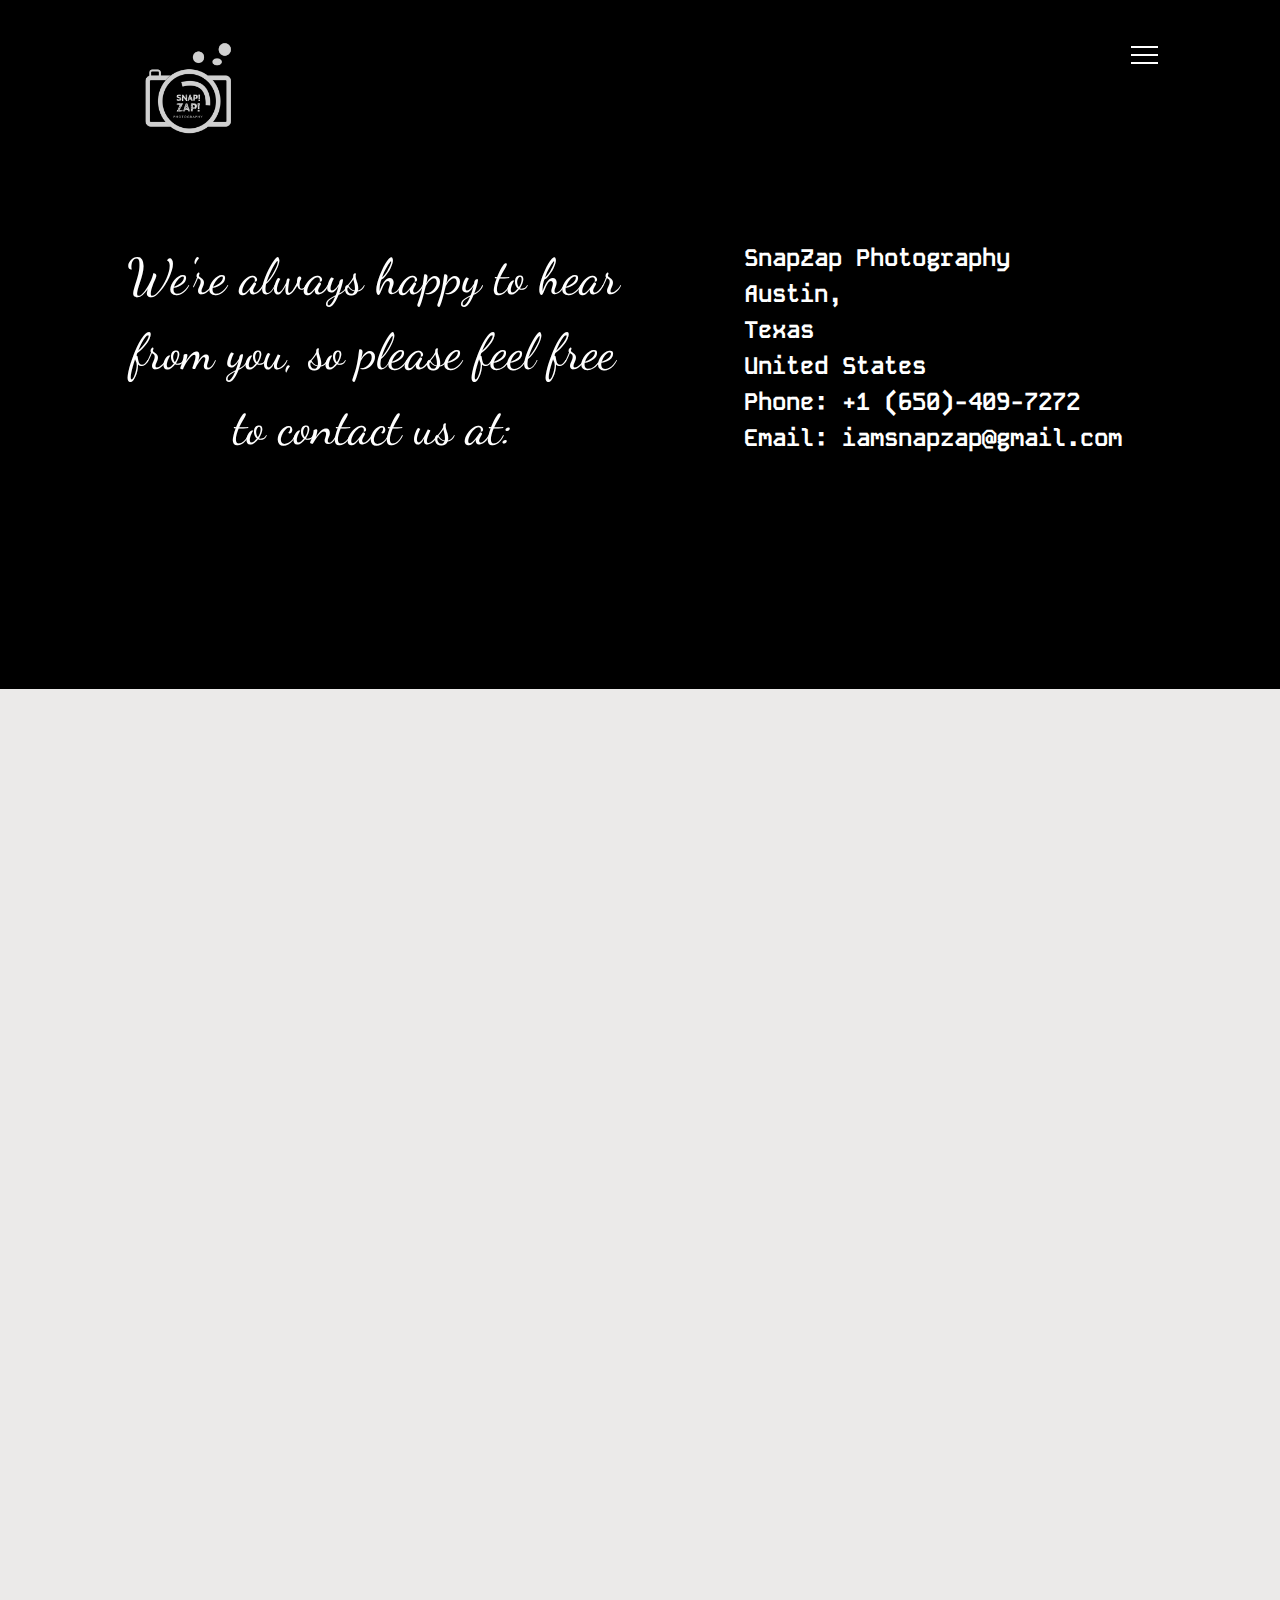
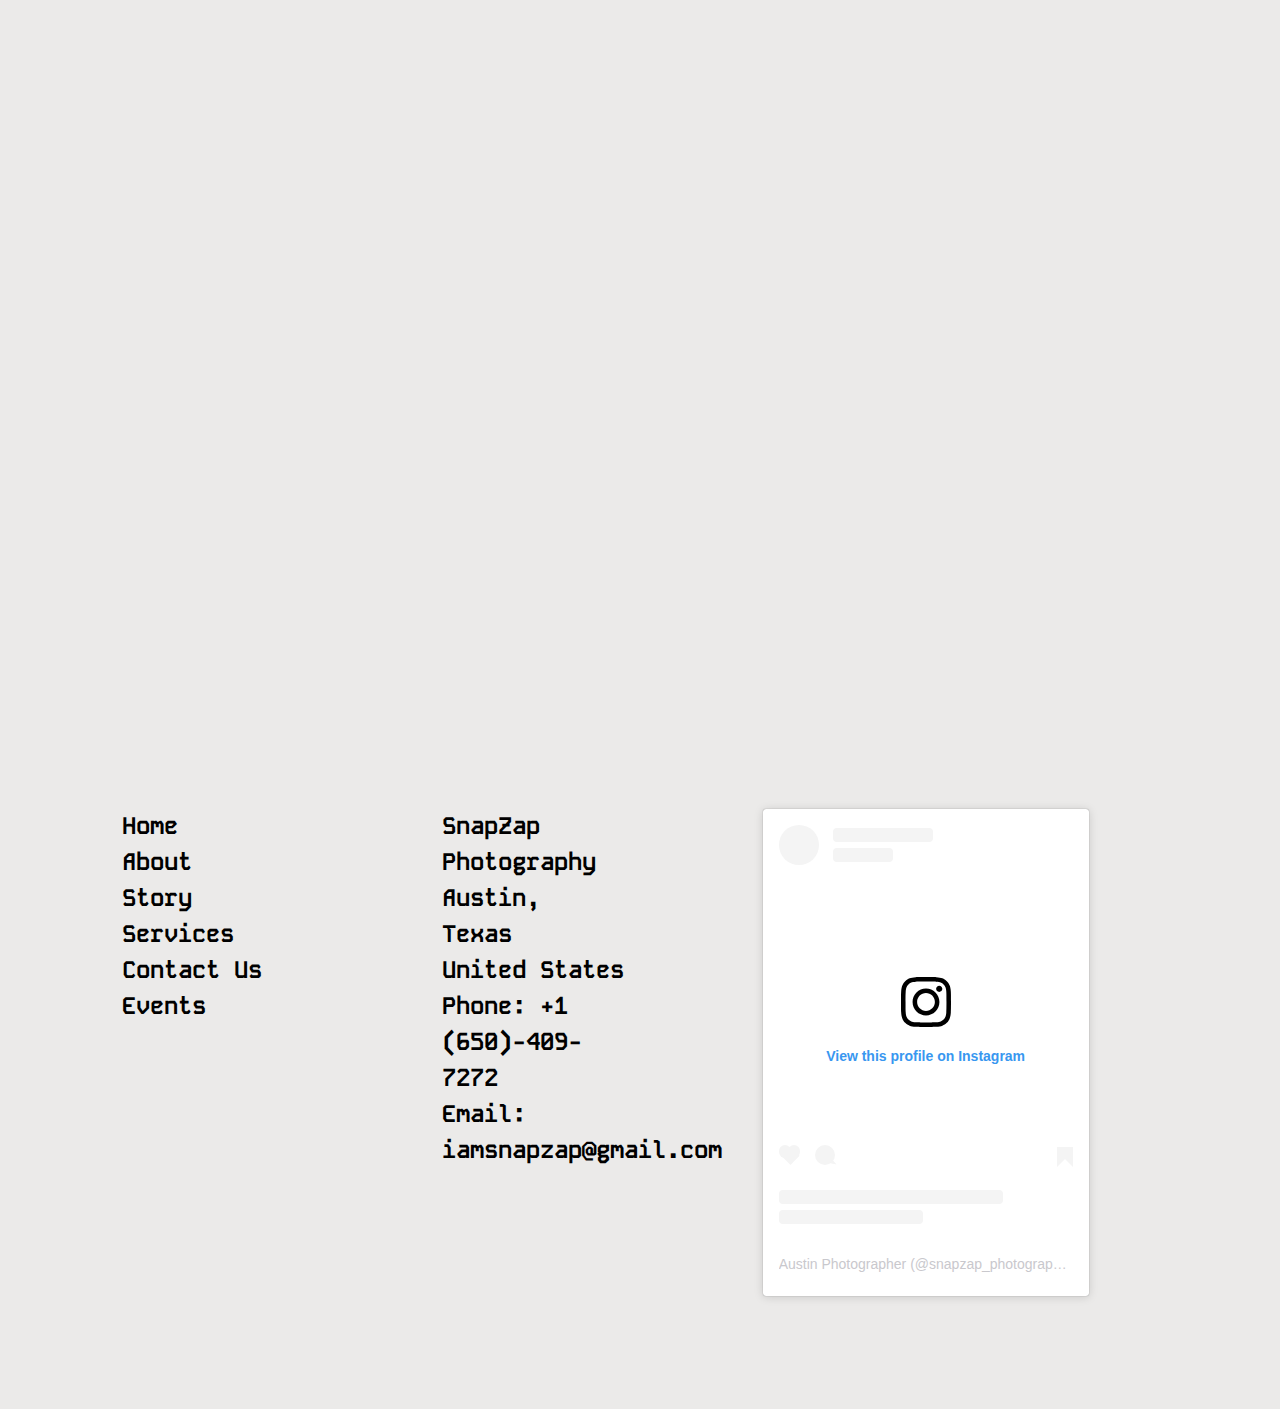
<file: contacts.html>
<!DOCTYPE html>
<html lang="en" class="no-js">
   <head>
      <!-- Meta -->
      <title>Contacts</title>
      <link rel="apple-touch-icon" sizes="180x180" href="img/apple-touch-icon.png">
      <link rel="icon" type="image/png" sizes="32x32" href="img/favicon-32x32.png">
      <link rel="icon" type="image/png" sizes="16x16" href="img/favicon-16x16.png">
      <meta charset="UTF-8">
      <meta name="description" content="IamSnapZap">
      <meta name="keywords" content="Wedding photography, videography, engagement shoots, birthday photography, graduation photography, housewarming photography, portrait photography">
      <meta name="author" content="Vamshi Thanuku">
      <meta name="viewport" content="width=device-width, initial-scale=1.0">
      <!-- Styles -->
      <link href="vendor/bootstrap/css/bootstrap.min.css" rel="stylesheet" type="text/css"/>
      <link href="vendor/animate/animate.css" rel="stylesheet" type="text/css"/>
      <link href="css/style.css" rel="stylesheet" type="text/css"/>
   </head>
   <body>
      <!-- Navbar -->
      <div class="navigation container-fluid">
         <div class="row justify-content-md-center ">
            <div class="col-md-10 col-sm-12">
               <nav class="navbar navbar-default">
                  <a class="navbar-brand" href="index.html">
                  <img src="img/logo-3.PNG" height="152" alt="Logo">
                  </a>
                  <div class="button_container" id="toggle">
                     <span class="top"></span>
                     <span class="middle"></span>
                     <span class="bottom"></span>
                  </div>
                  <div class="overlay" id="overlay">
                     <nav class="overlay-menu">
                        <ul>
                           <li> <a href="index.html">Home</a></li>
                           <li> <a href="about.html">About</a></li>
                           <li> <a href="story.html">Story</a></li>
                           <li> <a href="services.html">Services</a></li>
                           <li> <a href="contacts.html">Contact Us</a></li>
                           <li> <a href="Events.html">Events</a></li>
                        </ul>
                     </nav>
                  </div>
               </nav>
            </div>
         </div>
      </div>
      <!-- End Navbar -->
      <!-- Contact -->
      <div class="container-fluid contact">
         <div class="row">
            <div class="col-md-10 offset-md-1">
               <div class="row">
                  <div class="col-xl-6 col-md-11 col-sm-12 pb-5 cursiveParagraph" style="text-align: center; font-size: 50px;">
                     <p>We're always happy to hear from you, so please feel free to contact us at:</p>
                  </div>
                  <div class="col-xl-5 offset-xl-1 col-md-12 col-sm-12 cursiveHeading">
                     <p>
                        SnapZap Photography<br>
                        Austin,<br>
                        Texas<br>
                        United States<br>
                        Phone: +1 (650)-409-7272<br>
                        Email: iamsnapzap@gmail.com
                     </p>
                  </div>
               </div>
            </div>
         </div>
      </div>
      <!-- End Contact -->
      <!-- Contact Form -->
      <div style="text-align: center;">
         <iframe src="https://docs.google.com/forms/d/e/1FAIpQLSfJvEJJ84EomSDD5-QQFsxH88cQN45GmqQLcFA85o4xhZX2Mw/viewform?embedded=true" width="800" height="1600" frameborder="0" marginheight="0" marginwidth="0">Loading…</iframe>
      </div>
      <!-- End Contact Form -->
      <!-- Footer -->
      <div class="container-fluid footer">
         <div class="row">
            <div class="col-xl-2 col-md-8 offset-md-1 col-sm-12 cursiveHeading">
               <p>
                  <a href="index.html">Home</a><br>
                  <a href="about.html">About</a><br>
                  <a href="story.html">Story</a><br>
                  <a href="services.html">Services</a><br>
                  <a href="contacts.html">Contact Us</a><br>
                  <a href="Events.html">Events</a><br>
               </p>
            </div>
            <div class="col-xl-2 col-md-8 offset-md-1 col-sm-12 cursiveHeading">
               <p>
                  SnapZap Photography<br>
                  Austin,<br>
                  Texas<br>
                  United States<br>
                  Phone: +1 (650)-409-7272<br>
                  Email: iamsnapzap@gmail.com
               </p>
            </div>
            <div class="col-xl-2 col-md-8 offset-md-1 col-sm-12">
               <blockquote class="instagram-media" data-instgrm-permalink="https://www.instagram.com/snapzap_photography/?utm_source=ig_embed&amp;utm_campaign=loading" data-instgrm-version="14" style=" background:#FFF; border:0; border-radius:3px; box-shadow:0 0 1px 0 rgba(0,0,0,0.5),0 1px 10px 0 rgba(0,0,0,0.15); margin: 1px; max-width:540px; min-width:326px; padding:0; width:99.375%; width:-webkit-calc(100% - 2px); width:calc(100% - 2px);"><div style="padding:16px;"> <a href="https://www.instagram.com/snapzap_photography/?utm_source=ig_embed&amp;utm_campaign=loading" style=" background:#FFFFFF; line-height:0; padding:0 0; text-align:center; text-decoration:none; width:100%;" target="_blank"> <div style=" display: flex; flex-direction: row; align-items: center;"> <div style="background-color: #F4F4F4; border-radius: 50%; flex-grow: 0; height: 40px; margin-right: 14px; width: 40px;"></div> <div style="display: flex; flex-direction: column; flex-grow: 1; justify-content: center;"> <div style=" background-color: #F4F4F4; border-radius: 4px; flex-grow: 0; height: 14px; margin-bottom: 6px; width: 100px;"></div> <div style=" background-color: #F4F4F4; border-radius: 4px; flex-grow: 0; height: 14px; width: 60px;"></div></div></div><div style="padding: 19% 0;"></div> <div style="display:block; height:50px; margin:0 auto 12px; width:50px;"><svg width="50px" height="50px" viewBox="0 0 60 60" version="1.1" xmlns="https://www.w3.org/2000/svg" xmlns:xlink="https://www.w3.org/1999/xlink"><g stroke="none" stroke-width="1" fill="none" fill-rule="evenodd"><g transform="translate(-511.000000, -20.000000)" fill="#000000"><g><path d="M556.869,30.41 C554.814,30.41 553.148,32.076 553.148,34.131 C553.148,36.186 554.814,37.852 556.869,37.852 C558.924,37.852 560.59,36.186 560.59,34.131 C560.59,32.076 558.924,30.41 556.869,30.41 M541,60.657 C535.114,60.657 530.342,55.887 530.342,50 C530.342,44.114 535.114,39.342 541,39.342 C546.887,39.342 551.658,44.114 551.658,50 C551.658,55.887 546.887,60.657 541,60.657 M541,33.886 C532.1,33.886 524.886,41.1 524.886,50 C524.886,58.899 532.1,66.113 541,66.113 C549.9,66.113 557.115,58.899 557.115,50 C557.115,41.1 549.9,33.886 541,33.886 M565.378,62.101 C565.244,65.022 564.756,66.606 564.346,67.663 C563.803,69.06 563.154,70.057 562.106,71.106 C561.058,72.155 560.06,72.803 558.662,73.347 C557.607,73.757 556.021,74.244 553.102,74.378 C549.944,74.521 548.997,74.552 541,74.552 C533.003,74.552 532.056,74.521 528.898,74.378 C525.979,74.244 524.393,73.757 523.338,73.347 C521.94,72.803 520.942,72.155 519.894,71.106 C518.846,70.057 518.197,69.06 517.654,67.663 C517.244,66.606 516.755,65.022 516.623,62.101 C516.479,58.943 516.448,57.996 516.448,50 C516.448,42.003 516.479,41.056 516.623,37.899 C516.755,34.978 517.244,33.391 517.654,32.338 C518.197,30.938 518.846,29.942 519.894,28.894 C520.942,27.846 521.94,27.196 523.338,26.654 C524.393,26.244 525.979,25.756 528.898,25.623 C532.057,25.479 533.004,25.448 541,25.448 C548.997,25.448 549.943,25.479 553.102,25.623 C556.021,25.756 557.607,26.244 558.662,26.654 C560.06,27.196 561.058,27.846 562.106,28.894 C563.154,29.942 563.803,30.938 564.346,32.338 C564.756,33.391 565.244,34.978 565.378,37.899 C565.522,41.056 565.552,42.003 565.552,50 C565.552,57.996 565.522,58.943 565.378,62.101 M570.82,37.631 C570.674,34.438 570.167,32.258 569.425,30.349 C568.659,28.377 567.633,26.702 565.965,25.035 C564.297,23.368 562.623,22.342 560.652,21.575 C558.743,20.834 556.562,20.326 553.369,20.18 C550.169,20.033 549.148,20 541,20 C532.853,20 531.831,20.033 528.631,20.18 C525.438,20.326 523.257,20.834 521.349,21.575 C519.376,22.342 517.703,23.368 516.035,25.035 C514.368,26.702 513.342,28.377 512.574,30.349 C511.834,32.258 511.326,34.438 511.181,37.631 C511.035,40.831 511,41.851 511,50 C511,58.147 511.035,59.17 511.181,62.369 C511.326,65.562 511.834,67.743 512.574,69.651 C513.342,71.625 514.368,73.296 516.035,74.965 C517.703,76.634 519.376,77.658 521.349,78.425 C523.257,79.167 525.438,79.673 528.631,79.82 C531.831,79.965 532.853,80.001 541,80.001 C549.148,80.001 550.169,79.965 553.369,79.82 C556.562,79.673 558.743,79.167 560.652,78.425 C562.623,77.658 564.297,76.634 565.965,74.965 C567.633,73.296 568.659,71.625 569.425,69.651 C570.167,67.743 570.674,65.562 570.82,62.369 C570.966,59.17 571,58.147 571,50 C571,41.851 570.966,40.831 570.82,37.631"></path></g></g></g></svg></div><div style="padding-top: 8px;"> <div style=" color:#3897f0; font-family:Arial,sans-serif; font-size:14px; font-style:normal; font-weight:550; line-height:18px;">View this profile on Instagram</div></div><div style="padding: 12.5% 0;"></div> <div style="display: flex; flex-direction: row; margin-bottom: 14px; align-items: center;"><div> <div style="background-color: #F4F4F4; border-radius: 50%; height: 12.5px; width: 12.5px; transform: translateX(0px) translateY(7px);"></div> <div style="background-color: #F4F4F4; height: 12.5px; transform: rotate(-45deg) translateX(3px) translateY(1px); width: 12.5px; flex-grow: 0; margin-right: 14px; margin-left: 2px;"></div> <div style="background-color: #F4F4F4; border-radius: 50%; height: 12.5px; width: 12.5px; transform: translateX(9px) translateY(-18px);"></div></div><div style="margin-left: 8px;"> <div style=" background-color: #F4F4F4; border-radius: 50%; flex-grow: 0; height: 20px; width: 20px;"></div> <div style=" width: 0; height: 0; border-top: 2px solid transparent; border-left: 6px solid #f4f4f4; border-bottom: 2px solid transparent; transform: translateX(16px) translateY(-4px) rotate(30deg)"></div></div><div style="margin-left: auto;"> <div style=" width: 0px; border-top: 8px solid #F4F4F4; border-right: 8px solid transparent; transform: translateY(16px);"></div> <div style=" background-color: #F4F4F4; flex-grow: 0; height: 12px; width: 16px; transform: translateY(-4px);"></div> <div style=" width: 0; height: 0; border-top: 8px solid #F4F4F4; border-left: 8px solid transparent; transform: translateY(-4px) translateX(8px);"></div></div></div> <div style="display: flex; flex-direction: column; flex-grow: 1; justify-content: center; margin-bottom: 24px;"> <div style=" background-color: #F4F4F4; border-radius: 4px; flex-grow: 0; height: 14px; margin-bottom: 6px; width: 224px;"></div> <div style=" background-color: #F4F4F4; border-radius: 4px; flex-grow: 0; height: 14px; width: 144px;"></div></div></a><p style=" color:#c9c8cd; font-family:Arial,sans-serif; font-size:14px; line-height:17px; margin-bottom:0; margin-top:8px; overflow:hidden; padding:8px 0 7px; text-align:center; text-overflow:ellipsis; white-space:nowrap;"><a href="https://www.instagram.com/snapzap_photography/?utm_source=ig_embed&amp;utm_campaign=loading" style=" color:#c9c8cd; font-family:Arial,sans-serif; font-size:14px; font-style:normal; font-weight:normal; line-height:17px;" target="_blank">Austin Photographer</a> (@<a href="https://www.instagram.com/snapzap_photography/?utm_source=ig_embed&amp;utm_campaign=loading" style=" color:#c9c8cd; font-family:Arial,sans-serif; font-size:14px; font-style:normal; font-weight:normal; line-height:17px;" target="_blank">snapzap_photography</a>) • Instagram photos and videos</p></div></blockquote> <script async src="//www.instagram.com/embed.js"></script>
            </div>
         </div>
      </div>
      <!-- End Footer -->
      <!-- Javascript -->
      <script src="vendor/jquery.min.js"></script>
      <script src="vendor/bootstrap/js/bootstrap.min.js"></script>
      <script src="vendor/wow/wow.js"></script>
      <script src="js/script.js"></script>
      <script>
         new WOW().init();
      </script>
      <!-- End Javascript -->
   </body>
</html>
</file>
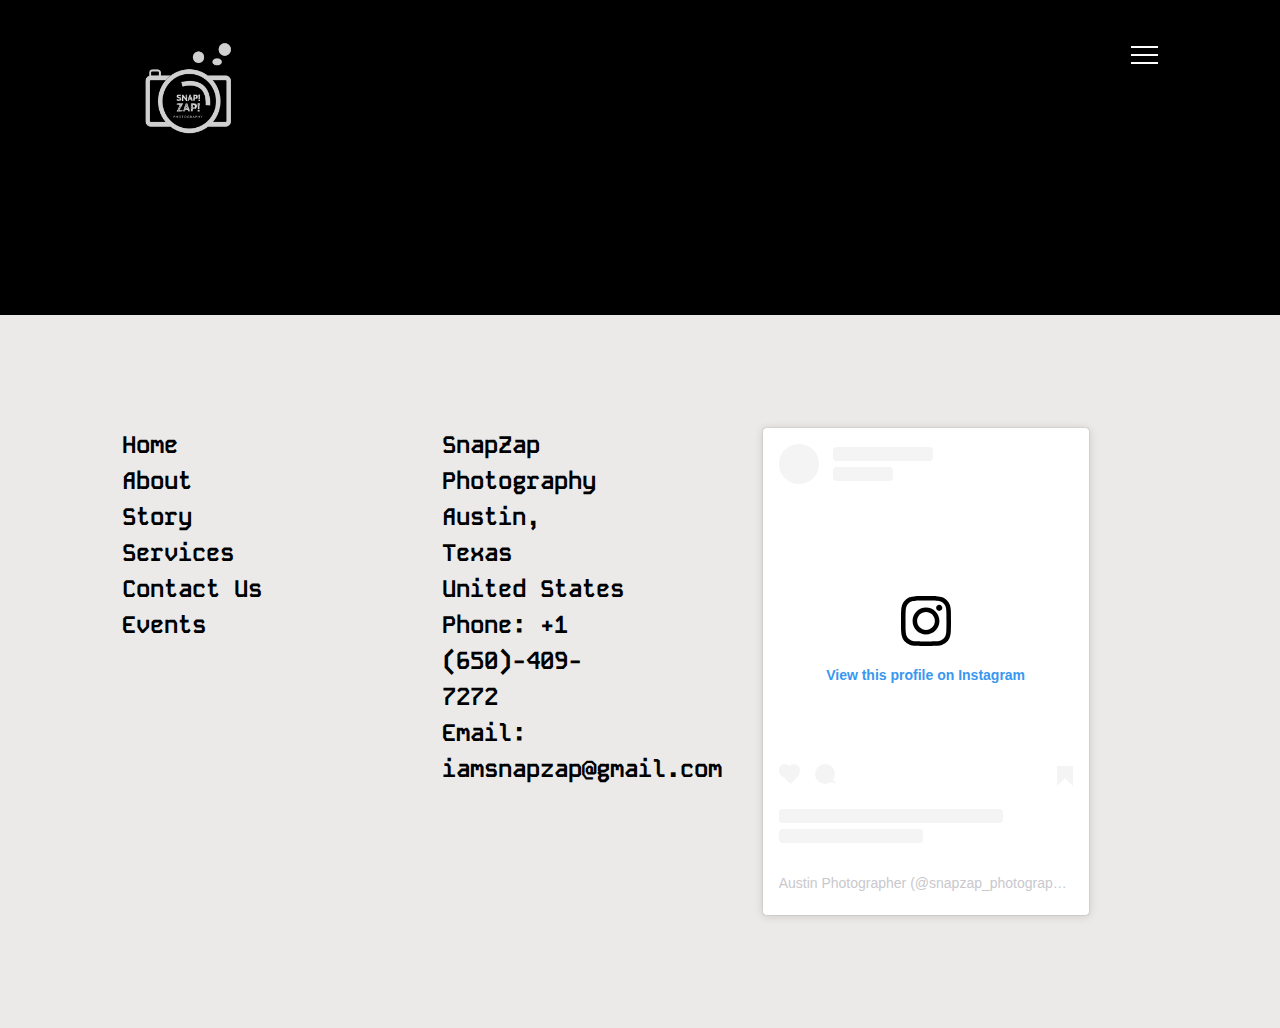
<file: Events.html>
<!DOCTYPE html>
<html lang="en" class="no-js">
   <head>
      <!-- Meta -->
      <title>Services</title>
      <link rel="apple-touch-icon" sizes="180x180" href="img/apple-touch-icon.png">
      <link rel="icon" type="image/png" sizes="32x32" href="img/favicon-32x32.png">
      <link rel="icon" type="image/png" sizes="16x16" href="img/favicon-16x16.png">
      <meta charset="UTF-8">
      <meta name="description" content="IamSnapZap">
      <meta name="keywords" content="Wedding photography, videography, engagement shoots, birthday photography, graduation photography, housewarming photography, portrait photography">
      <meta name="author" content="Vamshi Thanuku">
      <meta name="viewport" content="width=device-width, initial-scale=1.0">
      <!-- Styles -->
      <link href="vendor/bootstrap/css/bootstrap.min.css" rel="stylesheet" type="text/css"/>
      <link href="vendor/animate/animate.css" rel="stylesheet" type="text/css"/>
      <link href="css/style.css" rel="stylesheet" type="text/css"/>
   </head>
   <body>
      <!-- Navbar -->
      <div class="navigation container-fluid">
         <div class="row justify-content-md-center ">
            <div class="col-md-10 col-sm-12">
               <nav class="navbar navbar-default">
                  <a class="navbar-brand" href="index.html">
                  <img src="img/logo-3.PNG" height="152" alt="Logo">
                  </a>
                  <div class="button_container" id="toggle">
                     <span class="top"></span>
                     <span class="middle"></span>
                     <span class="bottom"></span>
                  </div>
                  <div class="overlay" id="overlay">
                     <nav class="overlay-menu">
                        <ul>
                           <li> <a href="index.html">Home</a></li>
                           <li> <a href="about.html">About</a></li>
                           <li> <a href="story.html">Story</a></li>
                           <li> <a href="services.html">Services</a></li>
                           <li> <a href="contacts.html">Contact Us</a></li>
                           <li> <a href="Events.html">Events</a></li>
                        </ul>
                     </nav>
                  </div>
               </nav>
            </div>
         </div>
      </div>
      <!-- Events -->
      <div class="container-fluid events">
         <div class="row justify-content-md-center ">
            <iframe width="560" height="315" src="https://www.youtube.com/embed/YQYP3QNFqQs?si=FYahF1XvFzuGdINE" title="YouTube video player" frameborder="0" allow="accelerometer; autoplay; clipboard-write; encrypted-media; gyroscope; picture-in-picture; web-share" allowfullscreen></iframe>
         </div>
      </div>
      <!-- End Spot -->
      <!-- Footer -->
      <div class="container-fluid footer ">
         <div class="row">
            <div class="col-xl-2 col-md-8 offset-md-1 col-sm-12 cursiveHeading">
               <p>
                  <a href="index.html">Home</a><br>
                  <a href="about.html">About</a><br>
                  <a href="story.html">Story</a><br>
                  <a href="services.html">Services</a><br>
                  <a href="contacts.html">Contact Us</a><br>
                  <a href="Events.html">Events</a><br>
               </p>
            </div>
            <div class="col-xl-2 col-md-8 offset-md-1 col-sm-12 cursiveHeading">
               <p>
                  SnapZap Photography<br>
                  Austin,<br>
                  Texas<br>
                  United States<br>
                  Phone: +1 (650)-409-7272<br>
                  Email: iamsnapzap@gmail.com
               </p>
            </div>
            <div class="col-xl-2 col-md-8 offset-md-1 col-sm-12">
               <blockquote class="instagram-media" data-instgrm-permalink="https://www.instagram.com/snapzap_photography/?utm_source=ig_embed&amp;utm_campaign=loading" data-instgrm-version="14" style=" background:#FFF; border:0; border-radius:3px; box-shadow:0 0 1px 0 rgba(0,0,0,0.5),0 1px 10px 0 rgba(0,0,0,0.15); margin: 1px; max-width:540px; min-width:326px; padding:0; width:99.375%; width:-webkit-calc(100% - 2px); width:calc(100% - 2px);"><div style="padding:16px;"> <a href="https://www.instagram.com/snapzap_photography/?utm_source=ig_embed&amp;utm_campaign=loading" style=" background:#FFFFFF; line-height:0; padding:0 0; text-align:center; text-decoration:none; width:100%;" target="_blank"> <div style=" display: flex; flex-direction: row; align-items: center;"> <div style="background-color: #F4F4F4; border-radius: 50%; flex-grow: 0; height: 40px; margin-right: 14px; width: 40px;"></div> <div style="display: flex; flex-direction: column; flex-grow: 1; justify-content: center;"> <div style=" background-color: #F4F4F4; border-radius: 4px; flex-grow: 0; height: 14px; margin-bottom: 6px; width: 100px;"></div> <div style=" background-color: #F4F4F4; border-radius: 4px; flex-grow: 0; height: 14px; width: 60px;"></div></div></div><div style="padding: 19% 0;"></div> <div style="display:block; height:50px; margin:0 auto 12px; width:50px;"><svg width="50px" height="50px" viewBox="0 0 60 60" version="1.1" xmlns="https://www.w3.org/2000/svg" xmlns:xlink="https://www.w3.org/1999/xlink"><g stroke="none" stroke-width="1" fill="none" fill-rule="evenodd"><g transform="translate(-511.000000, -20.000000)" fill="#000000"><g><path d="M556.869,30.41 C554.814,30.41 553.148,32.076 553.148,34.131 C553.148,36.186 554.814,37.852 556.869,37.852 C558.924,37.852 560.59,36.186 560.59,34.131 C560.59,32.076 558.924,30.41 556.869,30.41 M541,60.657 C535.114,60.657 530.342,55.887 530.342,50 C530.342,44.114 535.114,39.342 541,39.342 C546.887,39.342 551.658,44.114 551.658,50 C551.658,55.887 546.887,60.657 541,60.657 M541,33.886 C532.1,33.886 524.886,41.1 524.886,50 C524.886,58.899 532.1,66.113 541,66.113 C549.9,66.113 557.115,58.899 557.115,50 C557.115,41.1 549.9,33.886 541,33.886 M565.378,62.101 C565.244,65.022 564.756,66.606 564.346,67.663 C563.803,69.06 563.154,70.057 562.106,71.106 C561.058,72.155 560.06,72.803 558.662,73.347 C557.607,73.757 556.021,74.244 553.102,74.378 C549.944,74.521 548.997,74.552 541,74.552 C533.003,74.552 532.056,74.521 528.898,74.378 C525.979,74.244 524.393,73.757 523.338,73.347 C521.94,72.803 520.942,72.155 519.894,71.106 C518.846,70.057 518.197,69.06 517.654,67.663 C517.244,66.606 516.755,65.022 516.623,62.101 C516.479,58.943 516.448,57.996 516.448,50 C516.448,42.003 516.479,41.056 516.623,37.899 C516.755,34.978 517.244,33.391 517.654,32.338 C518.197,30.938 518.846,29.942 519.894,28.894 C520.942,27.846 521.94,27.196 523.338,26.654 C524.393,26.244 525.979,25.756 528.898,25.623 C532.057,25.479 533.004,25.448 541,25.448 C548.997,25.448 549.943,25.479 553.102,25.623 C556.021,25.756 557.607,26.244 558.662,26.654 C560.06,27.196 561.058,27.846 562.106,28.894 C563.154,29.942 563.803,30.938 564.346,32.338 C564.756,33.391 565.244,34.978 565.378,37.899 C565.522,41.056 565.552,42.003 565.552,50 C565.552,57.996 565.522,58.943 565.378,62.101 M570.82,37.631 C570.674,34.438 570.167,32.258 569.425,30.349 C568.659,28.377 567.633,26.702 565.965,25.035 C564.297,23.368 562.623,22.342 560.652,21.575 C558.743,20.834 556.562,20.326 553.369,20.18 C550.169,20.033 549.148,20 541,20 C532.853,20 531.831,20.033 528.631,20.18 C525.438,20.326 523.257,20.834 521.349,21.575 C519.376,22.342 517.703,23.368 516.035,25.035 C514.368,26.702 513.342,28.377 512.574,30.349 C511.834,32.258 511.326,34.438 511.181,37.631 C511.035,40.831 511,41.851 511,50 C511,58.147 511.035,59.17 511.181,62.369 C511.326,65.562 511.834,67.743 512.574,69.651 C513.342,71.625 514.368,73.296 516.035,74.965 C517.703,76.634 519.376,77.658 521.349,78.425 C523.257,79.167 525.438,79.673 528.631,79.82 C531.831,79.965 532.853,80.001 541,80.001 C549.148,80.001 550.169,79.965 553.369,79.82 C556.562,79.673 558.743,79.167 560.652,78.425 C562.623,77.658 564.297,76.634 565.965,74.965 C567.633,73.296 568.659,71.625 569.425,69.651 C570.167,67.743 570.674,65.562 570.82,62.369 C570.966,59.17 571,58.147 571,50 C571,41.851 570.966,40.831 570.82,37.631"></path></g></g></g></svg></div><div style="padding-top: 8px;"> <div style=" color:#3897f0; font-family:Arial,sans-serif; font-size:14px; font-style:normal; font-weight:550; line-height:18px;">View this profile on Instagram</div></div><div style="padding: 12.5% 0;"></div> <div style="display: flex; flex-direction: row; margin-bottom: 14px; align-items: center;"><div> <div style="background-color: #F4F4F4; border-radius: 50%; height: 12.5px; width: 12.5px; transform: translateX(0px) translateY(7px);"></div> <div style="background-color: #F4F4F4; height: 12.5px; transform: rotate(-45deg) translateX(3px) translateY(1px); width: 12.5px; flex-grow: 0; margin-right: 14px; margin-left: 2px;"></div> <div style="background-color: #F4F4F4; border-radius: 50%; height: 12.5px; width: 12.5px; transform: translateX(9px) translateY(-18px);"></div></div><div style="margin-left: 8px;"> <div style=" background-color: #F4F4F4; border-radius: 50%; flex-grow: 0; height: 20px; width: 20px;"></div> <div style=" width: 0; height: 0; border-top: 2px solid transparent; border-left: 6px solid #f4f4f4; border-bottom: 2px solid transparent; transform: translateX(16px) translateY(-4px) rotate(30deg)"></div></div><div style="margin-left: auto;"> <div style=" width: 0px; border-top: 8px solid #F4F4F4; border-right: 8px solid transparent; transform: translateY(16px);"></div> <div style=" background-color: #F4F4F4; flex-grow: 0; height: 12px; width: 16px; transform: translateY(-4px);"></div> <div style=" width: 0; height: 0; border-top: 8px solid #F4F4F4; border-left: 8px solid transparent; transform: translateY(-4px) translateX(8px);"></div></div></div> <div style="display: flex; flex-direction: column; flex-grow: 1; justify-content: center; margin-bottom: 24px;"> <div style=" background-color: #F4F4F4; border-radius: 4px; flex-grow: 0; height: 14px; margin-bottom: 6px; width: 224px;"></div> <div style=" background-color: #F4F4F4; border-radius: 4px; flex-grow: 0; height: 14px; width: 144px;"></div></div></a><p style=" color:#c9c8cd; font-family:Arial,sans-serif; font-size:14px; line-height:17px; margin-bottom:0; margin-top:8px; overflow:hidden; padding:8px 0 7px; text-align:center; text-overflow:ellipsis; white-space:nowrap;"><a href="https://www.instagram.com/snapzap_photography/?utm_source=ig_embed&amp;utm_campaign=loading" style=" color:#c9c8cd; font-family:Arial,sans-serif; font-size:14px; font-style:normal; font-weight:normal; line-height:17px;" target="_blank">Austin Photographer</a> (@<a href="https://www.instagram.com/snapzap_photography/?utm_source=ig_embed&amp;utm_campaign=loading" style=" color:#c9c8cd; font-family:Arial,sans-serif; font-size:14px; font-style:normal; font-weight:normal; line-height:17px;" target="_blank">snapzap_photography</a>) • Instagram photos and videos</p></div></blockquote> <script async src="//www.instagram.com/embed.js"></script>
            </div>
         </div>
      </div>
      <!-- End Footer -->
      <!-- Javascript -->
      <script src="vendor/jquery.min.js"></script>
      <script src="vendor/bootstrap/js/bootstrap.min.js"></script>
      <script src="vendor/wow/wow.js"></script>
      <script src="js/script.js"></script>
      <script>
         new WOW().init();
      </script>
      <!-- End Javascript -->
   </body>
</html>
</file>
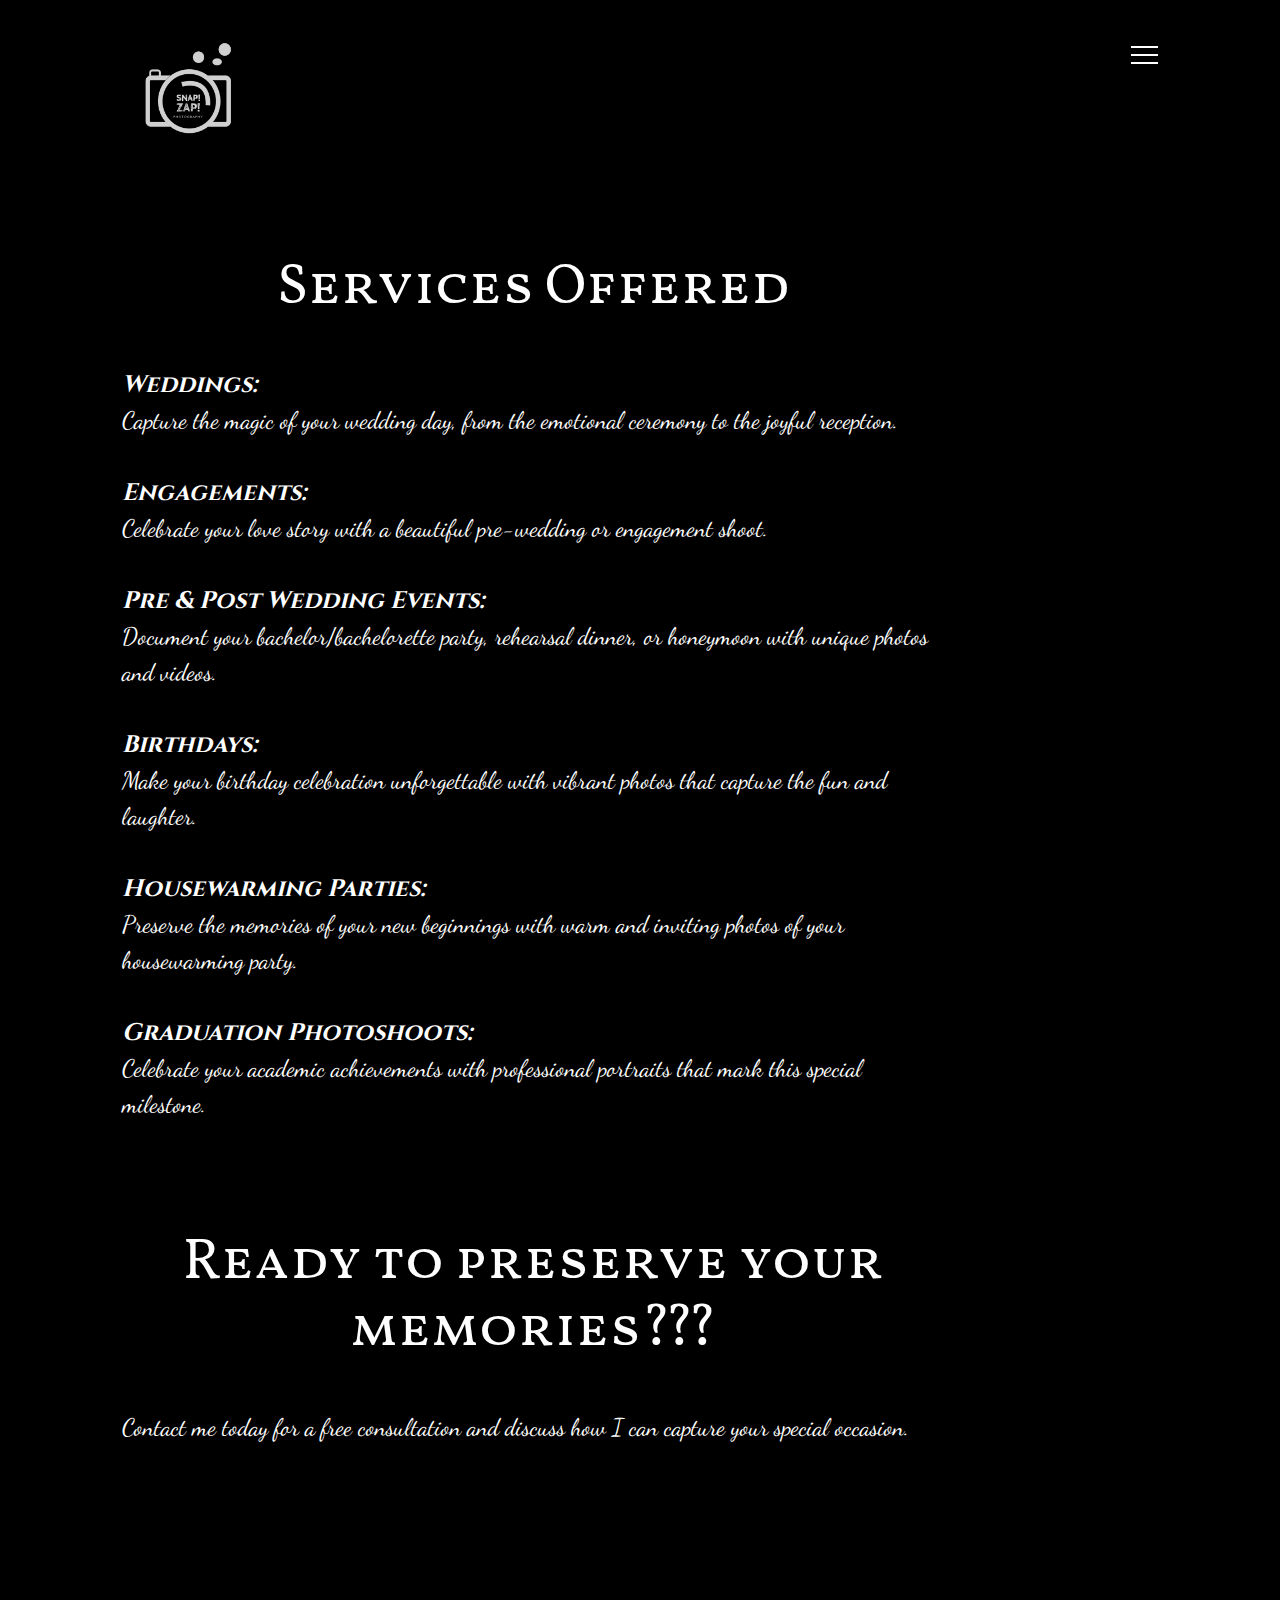
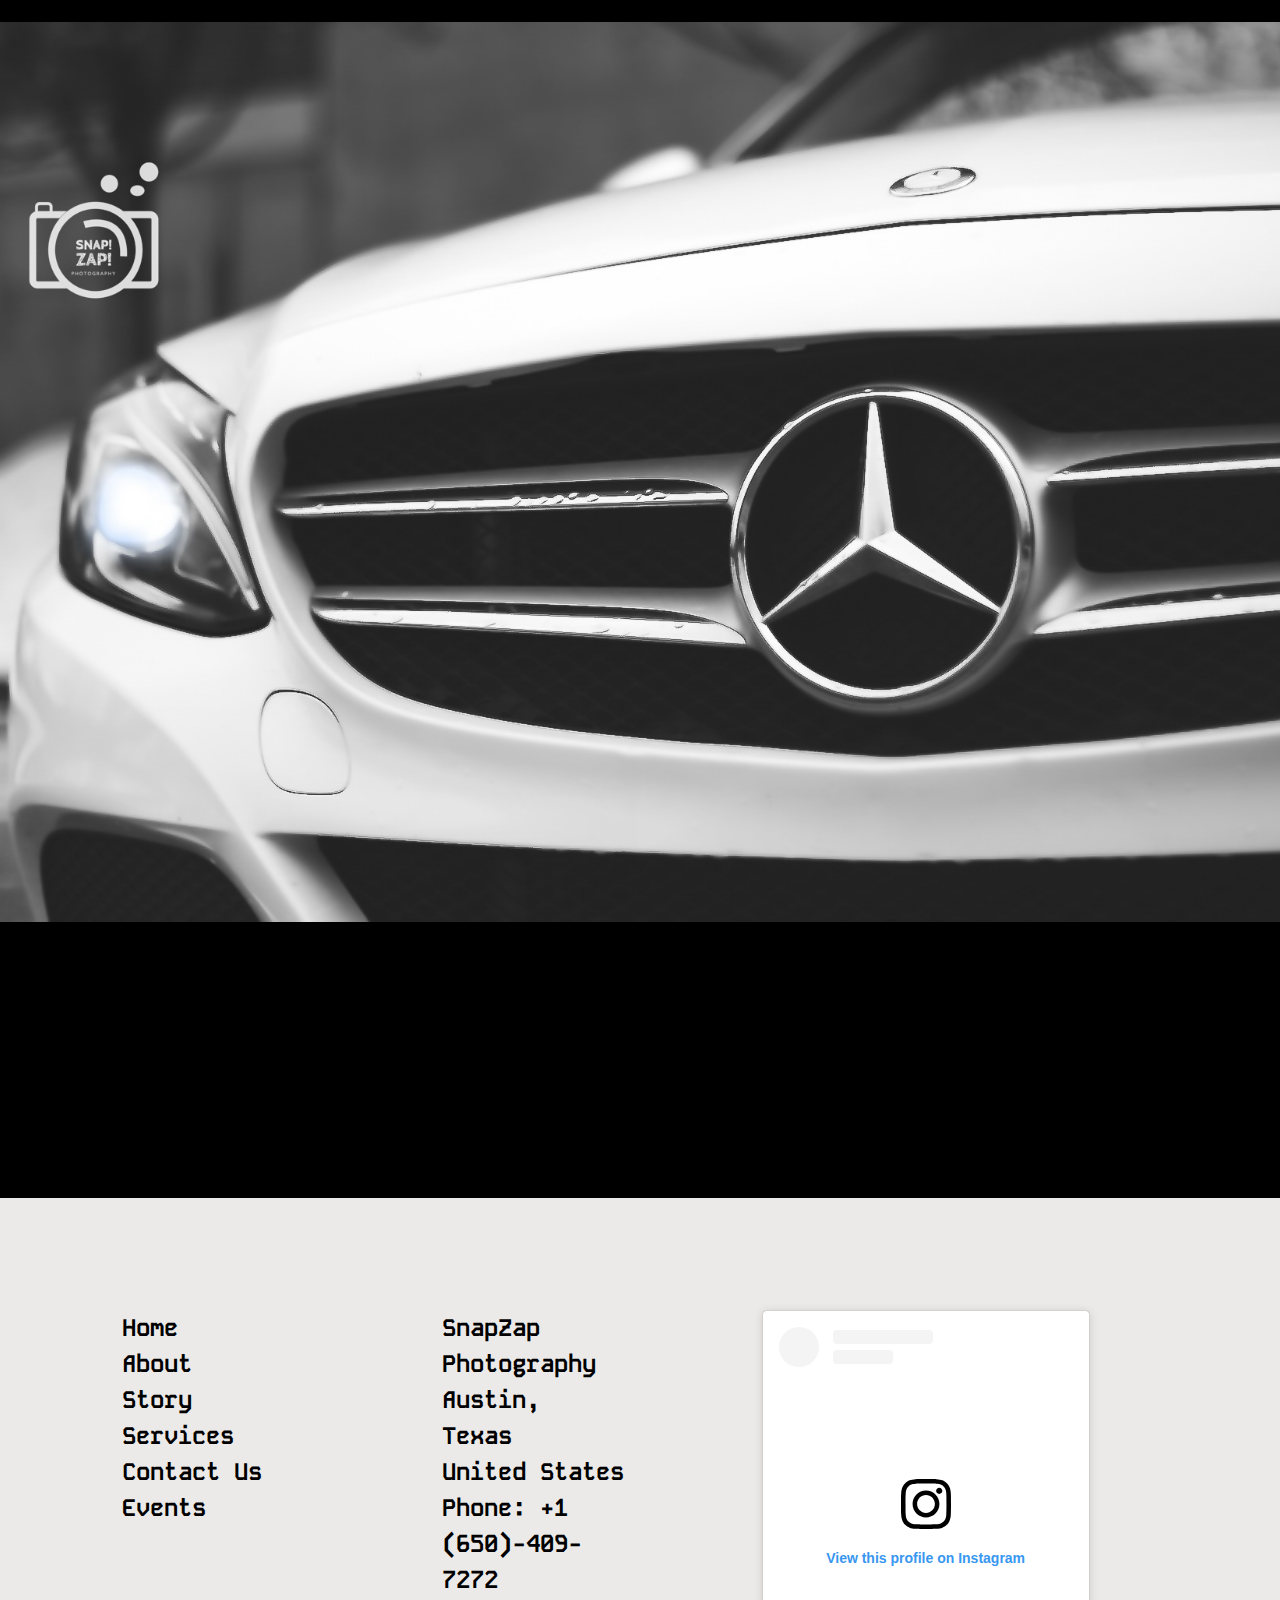
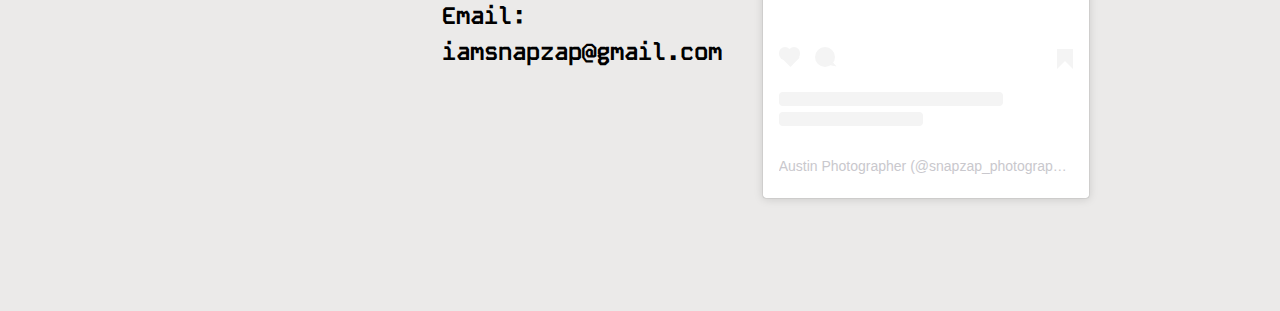
<file: services.html>
<!DOCTYPE html>
<html lang="en" class="no-js">
   <head>
      <!-- Meta -->
      <title>Services</title>
      <link rel="apple-touch-icon" sizes="180x180" href="img/apple-touch-icon.png">
      <link rel="icon" type="image/png" sizes="32x32" href="img/favicon-32x32.png">
      <link rel="icon" type="image/png" sizes="16x16" href="img/favicon-16x16.png">
      <meta charset="UTF-8">
      <meta name="description" content="IamSnapZap">
      <meta name="keywords" content="Wedding photography, videography, engagement shoots, birthday photography, graduation photography, housewarming photography, portrait photography">
      <meta name="author" content="Vamshi Thanuku">
      <meta name="viewport" content="width=device-width, initial-scale=1.0">
      <!-- Styles -->
      <link href="vendor/bootstrap/css/bootstrap.min.css" rel="stylesheet" type="text/css"/>
      <link href="vendor/animate/animate.css" rel="stylesheet" type="text/css"/>
      <link href="css/style.css" rel="stylesheet" type="text/css"/>
   </head>
   <body>
      <!-- Navbar -->
      <div class="navigation container-fluid">
         <div class="row justify-content-md-center ">
            <div class="col-md-10 col-sm-12">
               <nav class="navbar navbar-default">
                  <a class="navbar-brand" href="index.html">
                  <img src="img/logo-3.PNG" height="152" alt="Logo">
                  </a>
                  <div class="button_container" id="toggle">
                     <span class="top"></span>
                     <span class="middle"></span>
                     <span class="bottom"></span>
                  </div>
                  <div class="overlay" id="overlay">
                     <nav class="overlay-menu">
                        <ul>
                           <li> <a href="index.html">Home</a></li>
                           <li> <a href="about.html">About</a></li>
                           <li> <a href="story.html">Story</a></li>
                           <li> <a href="services.html">Services</a></li>
                           <li> <a href="contacts.html">Contact Us</a></li>
                           <li> <a href="Events.html">Events</a></li>
                        </ul>
                     </nav>
                  </div>
               </nav>
            </div>
         </div>
      </div>
      <!-- End Navbar -->
      <!-- Stories -->
      <div class="container-fluid stories-2">
         <div class="row">
            <div class="col-md-8 offset-md-1 col-sm-12 cursiveParagraph">
               <p>
                  <h1 class="vollkorn-sc-regular" style="text-align: center;">Services Offered</h1> <br>
                  <b class="headingOfficial"> <i> Weddings: </i> </b> <br> Capture the magic of your wedding day, from the emotional ceremony to the joyful reception. <br> <br>
                  <b class="headingOfficial"> <i> Engagements: </i> </b> <br> Celebrate your love story with a beautiful pre-wedding or engagement shoot. <br> <br>
                  <b class="headingOfficial"> <i> Pre & Post Wedding Events: </i> </b> <br> Document your bachelor/bachelorette party, rehearsal dinner, or honeymoon with unique photos and videos. <br> <br>
                  <b class="headingOfficial"> <i> Birthdays: </i> </b> <br> Make your birthday celebration unforgettable with vibrant photos that capture the fun and laughter. <br> <br>
                  <b class="headingOfficial"> <i> Housewarming Parties: </i> </b> <br> Preserve the memories of your new beginnings with warm and inviting photos of your housewarming party. <br> <br>
                  <b class="headingOfficial"> <i> Graduation Photoshoots: </i> </b> <br> Celebrate your academic achievements with professional portraits that mark this special milestone. <br><br><br><br>
                  <h1 class="vollkorn-sc-regular" style="text-align: center;">Ready to preserve your memories???</h1><br>
                  Contact me today for a free consultation and discuss how I can capture your special occasion.
               </p>
            </div>
         </div>
      </div>
      <!-- End Stories -->
      <!-- End Events -->
      <!-- Spot -->
      <div class="spot-4">
         <div class="container-fluid h-100">
            <div class="row h-100 align-items-center">
            </div>
         </div>
      </div>
      <!-- Events -->
      <div class="container-fluid events">
         <div class="row">
            <div class="col-md-10 offset-md-1">
               <div class="row">
                  <div class="col-xl-4 col-md-8 col-sm-12 wow fadeInLeft">
                     <br> <br> <br>
                     <h2 class="vollkorn-sc-regular" style="text-decoration: underline;">Professionalism and Reliability</h2>
                     <p class="cursiveParagraph">
                        You can count on me to arrive on time, be fully prepared, and capture your event seamlessly.
                     </p>
                  </div>
                  <div class="col-xl-4 col-md-8 col-sm-12 wow fadeInLeft" data-wow-delay="0.2s">
                     <br> <br> <br>
                     <h2 class="vollkorn-sc-regular" style="text-decoration: underline;">High-quality photos and videos</h2>
                     <p class="cursiveParagraph">
                        I use top-of-the-line equipment and expert editing skills to deliver stunning visuals that you'll cherish for years to come.
                     </p>
                  </div>
                  <div class="col-xl-4 col-md-8 col-sm-12 wow fadeInLeft" data-wow-delay="0.4s">
                     <br> <br> <br>
                     <h2 class="vollkorn-sc-regular" style="text-decoration: underline;">A personalized experience</h2>
                     <p class="cursiveParagraph">
                        I work closely with you to understand your vision and ensure your event is captured exactly as you imagine.
                     </p><br>
                  </div>
               </div>
            </div>
         </div>
      </div>
      <!-- End Spot -->
      <!-- Footer -->
      <div class="container-fluid footer ">
         <div class="row">
            <div class="col-xl-2 col-md-8 offset-md-1 col-sm-12 cursiveHeading">
               <p>
                  <a href="index.html">Home</a><br>
                  <a href="about.html">About</a><br>
                  <a href="story.html">Story</a><br>
                  <a href="services.html">Services</a><br>
                  <a href="contacts.html">Contact Us</a><br>
                  <a href="Events.html">Events</a><br>
               </p>
            </div>
            <div class="col-xl-2 col-md-8 offset-md-1 col-sm-12 cursiveHeading">
               <p>
                  SnapZap Photography<br>
                  Austin,<br>
                  Texas<br>
                  United States<br>
                  Phone: +1 (650)-409-7272<br>
                  Email: iamsnapzap@gmail.com
               </p>
            </div>
            <div class="col-xl-2 col-md-8 offset-md-1 col-sm-12">
               <blockquote class="instagram-media" data-instgrm-permalink="https://www.instagram.com/snapzap_photography/?utm_source=ig_embed&amp;utm_campaign=loading" data-instgrm-version="14" style=" background:#FFF; border:0; border-radius:3px; box-shadow:0 0 1px 0 rgba(0,0,0,0.5),0 1px 10px 0 rgba(0,0,0,0.15); margin: 1px; max-width:540px; min-width:326px; padding:0; width:99.375%; width:-webkit-calc(100% - 2px); width:calc(100% - 2px);"><div style="padding:16px;"> <a href="https://www.instagram.com/snapzap_photography/?utm_source=ig_embed&amp;utm_campaign=loading" style=" background:#FFFFFF; line-height:0; padding:0 0; text-align:center; text-decoration:none; width:100%;" target="_blank"> <div style=" display: flex; flex-direction: row; align-items: center;"> <div style="background-color: #F4F4F4; border-radius: 50%; flex-grow: 0; height: 40px; margin-right: 14px; width: 40px;"></div> <div style="display: flex; flex-direction: column; flex-grow: 1; justify-content: center;"> <div style=" background-color: #F4F4F4; border-radius: 4px; flex-grow: 0; height: 14px; margin-bottom: 6px; width: 100px;"></div> <div style=" background-color: #F4F4F4; border-radius: 4px; flex-grow: 0; height: 14px; width: 60px;"></div></div></div><div style="padding: 19% 0;"></div> <div style="display:block; height:50px; margin:0 auto 12px; width:50px;"><svg width="50px" height="50px" viewBox="0 0 60 60" version="1.1" xmlns="https://www.w3.org/2000/svg" xmlns:xlink="https://www.w3.org/1999/xlink"><g stroke="none" stroke-width="1" fill="none" fill-rule="evenodd"><g transform="translate(-511.000000, -20.000000)" fill="#000000"><g><path d="M556.869,30.41 C554.814,30.41 553.148,32.076 553.148,34.131 C553.148,36.186 554.814,37.852 556.869,37.852 C558.924,37.852 560.59,36.186 560.59,34.131 C560.59,32.076 558.924,30.41 556.869,30.41 M541,60.657 C535.114,60.657 530.342,55.887 530.342,50 C530.342,44.114 535.114,39.342 541,39.342 C546.887,39.342 551.658,44.114 551.658,50 C551.658,55.887 546.887,60.657 541,60.657 M541,33.886 C532.1,33.886 524.886,41.1 524.886,50 C524.886,58.899 532.1,66.113 541,66.113 C549.9,66.113 557.115,58.899 557.115,50 C557.115,41.1 549.9,33.886 541,33.886 M565.378,62.101 C565.244,65.022 564.756,66.606 564.346,67.663 C563.803,69.06 563.154,70.057 562.106,71.106 C561.058,72.155 560.06,72.803 558.662,73.347 C557.607,73.757 556.021,74.244 553.102,74.378 C549.944,74.521 548.997,74.552 541,74.552 C533.003,74.552 532.056,74.521 528.898,74.378 C525.979,74.244 524.393,73.757 523.338,73.347 C521.94,72.803 520.942,72.155 519.894,71.106 C518.846,70.057 518.197,69.06 517.654,67.663 C517.244,66.606 516.755,65.022 516.623,62.101 C516.479,58.943 516.448,57.996 516.448,50 C516.448,42.003 516.479,41.056 516.623,37.899 C516.755,34.978 517.244,33.391 517.654,32.338 C518.197,30.938 518.846,29.942 519.894,28.894 C520.942,27.846 521.94,27.196 523.338,26.654 C524.393,26.244 525.979,25.756 528.898,25.623 C532.057,25.479 533.004,25.448 541,25.448 C548.997,25.448 549.943,25.479 553.102,25.623 C556.021,25.756 557.607,26.244 558.662,26.654 C560.06,27.196 561.058,27.846 562.106,28.894 C563.154,29.942 563.803,30.938 564.346,32.338 C564.756,33.391 565.244,34.978 565.378,37.899 C565.522,41.056 565.552,42.003 565.552,50 C565.552,57.996 565.522,58.943 565.378,62.101 M570.82,37.631 C570.674,34.438 570.167,32.258 569.425,30.349 C568.659,28.377 567.633,26.702 565.965,25.035 C564.297,23.368 562.623,22.342 560.652,21.575 C558.743,20.834 556.562,20.326 553.369,20.18 C550.169,20.033 549.148,20 541,20 C532.853,20 531.831,20.033 528.631,20.18 C525.438,20.326 523.257,20.834 521.349,21.575 C519.376,22.342 517.703,23.368 516.035,25.035 C514.368,26.702 513.342,28.377 512.574,30.349 C511.834,32.258 511.326,34.438 511.181,37.631 C511.035,40.831 511,41.851 511,50 C511,58.147 511.035,59.17 511.181,62.369 C511.326,65.562 511.834,67.743 512.574,69.651 C513.342,71.625 514.368,73.296 516.035,74.965 C517.703,76.634 519.376,77.658 521.349,78.425 C523.257,79.167 525.438,79.673 528.631,79.82 C531.831,79.965 532.853,80.001 541,80.001 C549.148,80.001 550.169,79.965 553.369,79.82 C556.562,79.673 558.743,79.167 560.652,78.425 C562.623,77.658 564.297,76.634 565.965,74.965 C567.633,73.296 568.659,71.625 569.425,69.651 C570.167,67.743 570.674,65.562 570.82,62.369 C570.966,59.17 571,58.147 571,50 C571,41.851 570.966,40.831 570.82,37.631"></path></g></g></g></svg></div><div style="padding-top: 8px;"> <div style=" color:#3897f0; font-family:Arial,sans-serif; font-size:14px; font-style:normal; font-weight:550; line-height:18px;">View this profile on Instagram</div></div><div style="padding: 12.5% 0;"></div> <div style="display: flex; flex-direction: row; margin-bottom: 14px; align-items: center;"><div> <div style="background-color: #F4F4F4; border-radius: 50%; height: 12.5px; width: 12.5px; transform: translateX(0px) translateY(7px);"></div> <div style="background-color: #F4F4F4; height: 12.5px; transform: rotate(-45deg) translateX(3px) translateY(1px); width: 12.5px; flex-grow: 0; margin-right: 14px; margin-left: 2px;"></div> <div style="background-color: #F4F4F4; border-radius: 50%; height: 12.5px; width: 12.5px; transform: translateX(9px) translateY(-18px);"></div></div><div style="margin-left: 8px;"> <div style=" background-color: #F4F4F4; border-radius: 50%; flex-grow: 0; height: 20px; width: 20px;"></div> <div style=" width: 0; height: 0; border-top: 2px solid transparent; border-left: 6px solid #f4f4f4; border-bottom: 2px solid transparent; transform: translateX(16px) translateY(-4px) rotate(30deg)"></div></div><div style="margin-left: auto;"> <div style=" width: 0px; border-top: 8px solid #F4F4F4; border-right: 8px solid transparent; transform: translateY(16px);"></div> <div style=" background-color: #F4F4F4; flex-grow: 0; height: 12px; width: 16px; transform: translateY(-4px);"></div> <div style=" width: 0; height: 0; border-top: 8px solid #F4F4F4; border-left: 8px solid transparent; transform: translateY(-4px) translateX(8px);"></div></div></div> <div style="display: flex; flex-direction: column; flex-grow: 1; justify-content: center; margin-bottom: 24px;"> <div style=" background-color: #F4F4F4; border-radius: 4px; flex-grow: 0; height: 14px; margin-bottom: 6px; width: 224px;"></div> <div style=" background-color: #F4F4F4; border-radius: 4px; flex-grow: 0; height: 14px; width: 144px;"></div></div></a><p style=" color:#c9c8cd; font-family:Arial,sans-serif; font-size:14px; line-height:17px; margin-bottom:0; margin-top:8px; overflow:hidden; padding:8px 0 7px; text-align:center; text-overflow:ellipsis; white-space:nowrap;"><a href="https://www.instagram.com/snapzap_photography/?utm_source=ig_embed&amp;utm_campaign=loading" style=" color:#c9c8cd; font-family:Arial,sans-serif; font-size:14px; font-style:normal; font-weight:normal; line-height:17px;" target="_blank">Austin Photographer</a> (@<a href="https://www.instagram.com/snapzap_photography/?utm_source=ig_embed&amp;utm_campaign=loading" style=" color:#c9c8cd; font-family:Arial,sans-serif; font-size:14px; font-style:normal; font-weight:normal; line-height:17px;" target="_blank">snapzap_photography</a>) • Instagram photos and videos</p></div></blockquote> <script async src="//www.instagram.com/embed.js"></script>
            </div>
         </div>
      </div>
      <!-- End Footer -->
      <!-- Javascript -->
      <script src="vendor/jquery.min.js"></script>
      <script src="vendor/bootstrap/js/bootstrap.min.js"></script>
      <script src="vendor/wow/wow.js"></script>
      <script src="js/script.js"></script>
      <script>
         new WOW().init();
      </script>
      <!-- End Javascript -->
   </body>
</html>
</file>
<file: css/style.css>
/* Fonts */

@import url('https://fonts.googleapis.com/css?family=Open+Sans:300&display=swap');
@import url('https://fonts.googleapis.com/css?family=Reenie+Beanie&display=swap');
@import url('https://fonts.googleapis.com/css2?family=Kode+Mono:wght@400..700&display=swap');
@import url('https://fonts.googleapis.com/css2?family=Dancing+Script:wght@400..700&display=swap');
@import url('https://fonts.googleapis.com/css2?family=Cinzel:wght@400..900&display=swap');
@import url('https://fonts.googleapis.com/css2?family=Vollkorn+SC:wght@400;600;700;900&display=swap" rel="stylesheet');


/* Basic */

body {
	background-color: #ebeae9;
}

html {
	font-family: 'Open Sans', sans-serif;
}

.btn {
	border-radius: 0;
}

a:link,
a:hover,
a:visited {
	text-decoration: none;
	color: #000;
}

a:link .white,
a:hover .white,
a:visited .white {
	text-decoration: none;
	color: #fff;
}

.bold {
	font-weight: bold;
}

h1 {
	font-size: 3.5rem;
}

h2 {
	line-height: 110%;
	font-size: 2.2rem;
	text-transform: uppercase;
	font-weight: 700;
}

.min-100 {
	min-height: 100%;
}

.cursive {
	font-family: 'Reenie Beanie', cursive;
	font-weight: bold;
	font-size: 1.5rem;
}

.cursiveHeading {
	font-family: "Kode Mono", monospace;
	font-optical-sizing: auto;
	font-weight: bold;
	font-size: 1.5rem;
}

.cursiveParagraph {
	font-family: "Dancing Script", cursive;
	font-optical-sizing: auto;
	font-weight: normal;
	font-style: normal;
}

.headingOfficial {
	font-family: "Cinzel", serif;
	font-optical-sizing: auto;
	font-weight: bold;
	font-style: normal;
}

.vollkorn-sc-regular {
	font-family: "Vollkorn SC", serif;
	font-weight: 400;
	font-style: normal;
}

.vollkorn-sc-semibold {
	font-family: "Vollkorn SC", serif;
	font-weight: 600;
	font-style: normal;
}

.vollkorn-sc-bold {
	font-family: "Vollkorn SC", serif;
	font-weight: 700;
	font-style: normal;
}

.vollkorn-sc-black {
	font-family: "Vollkorn SC", serif;
	font-weight: 900;
	font-style: normal;
}



/* Spacing */

.no-gutter {
	margin-right: 0;
	margin-left: 0;
	padding-right: 0;
	padding-left: 0;
}


/* Navbar */

.navigation {
	padding-top: 1rem;
}

.navigation.container-fluid {
	position: absolute;
}

.navbar {
	width: 100%;
	z-index: 99;
	top: 15px;
	padding: 0;
}

.navbar-brand {
	padding-left: 0px;
}

.navbar-brand:link,
.navbar-brand:hover,
.navbar-brand:visited {
	text-decoration: none;
	color: white;
}

.container a {
	display: inline-block;
	position: relative;
	text-align: center;
	color: #000;
	text-decoration: none;
	font-size: 20px;
	overflow: hidden;
	top: 5px;
}

.container a:after {
	content: '';
	position: absolute;
	background: #000;
	height: 2px;
	width: 0%;
	transform: translateX(-50%);
	left: 50%;
	bottom: 0;
	transition: .35s ease;
}

.container a:hover:after,
.container a:focus:after,
.container a:active:after {
	width: 100%;
}

.button_container {
	position: absolute;
	top: 15px;
	right: 0px;
	height: 27px;
	width: 27px;
	cursor: pointer;
	z-index: 100;
	transition: opacity .25s ease;
}

.button_container.active {
	position: fixed;
	top: 46px;
	right: 8.8rem;
}

@media (max-width: 767px) {
	h1 {
		font-size: 2.5rem;
	}
	.button_container.active {
		right: 15px;
	}
}

.button_container.active .top {
	transform: translateY(9px) translateX(0) rotate(45deg);
	background: #FFF;
}

.button_container.active .middle {
	opacity: 0;
	background: #FFF;
}

.button_container.active .bottom {
	transform: translateY(-7px) translateX(0) rotate(-45deg);
	background: #FFF;
}

.button_container span {
	background: #fff;
	border: none;
	height: 2px;
	width: 27px;
	position: absolute;
	transition: all .35s ease;
	cursor: pointer;
}

.button_container .black {
	background: #000;
}

.button_container span:nth-of-type(2) {
	top: 8.3px;
}

.button_container span:nth-of-type(3) {
	top: 16px;
}

.overlay {
	position: fixed;
	background: #000;
	z-index: 98;
	top: 0;
	left: 0;
	width: 100%;
	height: 0%;
	opacity: 0;
	visibility: hidden;
	transition: opacity .35s, visibility .35s, height .35s;
	overflow: hidden;
}

.overlay.open {
	opacity: 1;
	visibility: visible;
	height: 100%;
}

.overlay.open li {
	animation: fadeInRight .5s ease forwards;
	animation-delay: .35s;
}

.overlay.open li:nth-of-type(2) {
	animation-delay: .4s;
}

.overlay.open li:nth-of-type(3) {
	animation-delay: .45s;
}

.overlay.open li:nth-of-type(4) {
	animation-delay: .50s;
}

.overlay nav {
	position: relative;
	height: 70%;
	top: 50%;
	transform: translateY(-50%);
	font-size: 50px;
	font-family: 'Reenie Beanie', cursive;
	font-weight: 400;
	text-align: center;
}

.overlay ul {
	list-style: none;
	padding: 0;
	margin: 0 auto;
	display: inline-block;
	position: relative;
	height: 100%;
}

.overlay ul li {
	display: block;
	height: 25%;
	height: calc(100% / 4);
	min-height: 50px;
	position: relative;
	opacity: 0;
}

.overlay ul li a {
	display: block;
	position: relative;
	color: #FFF;
	text-decoration: none;
	overflow: hidden;
	transition: all .2s ease-in-out;
}

.overlay ul li a:hover:after,
.overlay ul li a:focus:after,
.overlay ul li a:active:after {
	width: 100%;
}

.overlay ul li a:hover {
	transform: scale(1.5);
}

@keyframes fadeInRight {
	0% {
		opacity: 0;
		left: 20%;
	}
	100% {
		opacity: 1;
		left: 0;
	}
}


/* Headers */

.masthead {
	height: 100vh;
	min-height: 500px;
	background-image: url("../img/photo-1.jpg");
	background-size: cover;
	background-position: center;
	background-repeat: no-repeat;
	top: 0;
	position: relative;
	width: 100%;
	line-height: 100%;
	color: #fff;
	font-size: 1.5rem;
}

.masthead-2 {
	height: 100vh;
	min-height: 500px;
	background-image: url("../img/photo-9.jpg");
	background-size: cover;
	background-position: center;
	background-repeat: no-repeat;
	top: 0;
	position: relative;
	width: 100%;
	line-height: 100%;
	color: #fff;
	font-size: 1.5rem;
}

.masthead-3 {
	height: 100vh;
	min-height: 500px;
	background-image: url("../img/photo-7.jpg");
	background-size: cover;
	background-position: center;
	background-repeat: no-repeat;
	top: 0;
	position: relative;
	width: 100%;
	line-height: 100%;
	color: #fff;
	font-size: 1.5rem;
	text-align: center;
}

.masthead-4 {
	min-height: 500px;
	top: 0;
	position: relative;
	width: 100%;
	line-height: 100%;
}

.split-image-left {
	background-image: url("../img/photo-16.jpg");
	background-size: cover;
	background-position: center;
	background-repeat: no-repeat;
	height: 100vh;
}

.split-image-right {
	background-image: url("../img/photo-4.jpg");
	background-size: cover;
	background-position: center;
	background-repeat: no-repeat;
	height: 100vh;
}


/* Portfolio */

.portfolio-text {
	padding-top: 12rem;
	font-size: 1.5rem;
	line-height: 125%;
}

.bg-black {
	background-color: #000!important;
}

.card {
	border: 0;
	border-radius: 0;
}

.card-img,
.card-img-top {
	border-top-left-radius: 0;
	border-top-right-radius: 0;
}

.card-body {
	padding: 0;
}

.card-columns .card {
	margin-bottom: 1.25rem;
}

@media (max-width: 991px) {
	.card-columns {
		column-count: 1;
	}
}

@media (min-width: 992px) {
	.card-columns {
		column-count: 2;
	}
}

@media (min-width: 1200px) {
	.card-columns {
		column-count: 3;
	}
}

.card-hover img {
	transition: filter .5s ease-in-out;
	-webkit-filter: grayscale(0%);
	/* Ch 23+, Saf 6.0+, BB 10.0+ */
	filter: grayscale(0%);
	/* FF 35+ */
}

.card-hover:hover img {
	-webkit-filter: grayscale(100%);
	/* Ch 23+, Saf 6.0+, BB 10.0+ */
	filter: grayscale(100%);
	/* FF 35+ */
}

.reveal p {
	line-height: 125%;
	font-size: 1.5rem;
	text-align: center;
}

.card-hover .reveal {
	visibility: hidden;
	opacity: 0;
	height: 0;
	padding: 0;
	position: absolute;
	top: 0;
	width: 100%;
	background-color: black;
	color: white;
}

.card-hover:hover .reveal {
	height: auto;
	visibility: visible;
	opacity: 0.5;
	transition: opacity 1s ease;
	position: absolute;
	top: 0;
	background-color: black;
	color: white;
}

@media (max-width: 767px) {
	.card-hover .reveal,
	.card-hover:hover .reveal {
		visibility: visible;
		opacity: 1;
		position: relative;
		width: 100%;
		background-color: #ebeae9;
		color: black;
	}
	.reveal p {
		line-height: 125%;
		font-size: 1.2rem;
		text-align: left;
		padding-top: 1rem;
	}
}


/* Story */

.story {
	font-size: 1.2em;
}


/* Products */

.products {
	font-size: 1.2em;
	line-height: 125%;
	padding-top: 5rem;
}

.products-2 {
	padding-top: 10rem;
	padding-bottom: 6rem;
	font-size: 1.5em;
	line-height: 125%;
}


/* Additional */

.additional img {
	margin-right: 0;
	margin-left: 0;
	padding-right: 0;
	padding-left: 0;
}

.additional .col-xl-4 {
	padding-right: 0px;
	padding-left: 0px;
	max-width: 100%;
	margin-right: 0;
	margin-left: 0;
}

.container.additional {
	min-width: 100%;
}


/* Expositions */

.expositions {
	font-size: 1.2em;
	padding-top: 5rem;
	padding-bottom: 5rem;
}


/* Spots */

.spot {
	height: 100vh;
	min-height: 500px;
	background-image: url("../img/photo-12.jpg");
	background-size: cover;
	background-position: center;
	background-repeat: no-repeat;
	top: 0;
	position: relative;
	width: 100%;
	font-size: 2em;
	color: #fff;
}

.spot-2 {
	height: 200vh;
	min-height: 500px;
	background-image: url("../img/photo-18.jpg");
	background-size: inherit;
	background-position: center;
	background-repeat: no-repeat;
	top: 0;
	position: relative;
	width: 100%;
	font-size: 2em;
	color: #fff;
}

.spot-3 {
	height: 100vh;
	min-height: 500px;
	background-image: url("../img/photo-8.jpg");
	background-size: cover;
	background-position: center;
	background-repeat: no-repeat;
	top: 0;
	position: relative;
	width: 100%;
	font-size: 2em;
	color: #fff;
}

.spot-4 {
	height: 100vh;
	min-height: 500px;
	background-image: url("../img/photo-17.jpg");
	background-size: cover;
	background-position: center;
	background-repeat: no-repeat;
	top: 0;
	position: relative;
	width: 100%;
	font-size: 2em;
	color: #fff;
}


/* Stories */

.stories {
	font-size: 1.2em;
	text-align: center;
	padding-top: 10rem;
	padding-bottom: 10rem;
}

.stories-2-title {
	font-size: 2.5rem;
	font-family: 'Reenie Beanie', cursive;
}

.stories-2 {
	font-size: 1.5em;
	background-color: #000;
	color: #fff;
	padding-top: 15rem;
	padding-bottom: 10rem;
}


/* Events */

.events {
	font-size: 1.2em;
	background-color: #000;
	color: #fff;
}

.events h2 {
	font-size: 1.2em;
	text-transform: uppercase;
}


/* Contact */

.contact {
	font-size: 1.5em;
	background-color: #000;
	color: #fff;
	padding-top: 15rem;
	padding-bottom: 10rem;
}


/* Contact Form */

.contact-form {
	font-size: 1.2em;
	background-color: #000;
	color: #fff;
	padding-bottom: 11rem;
}

.contact-form .btn-primary {
	color: #000;
	background-color: #fff;
	border-color: #fff;
}

.contact-form .form-control {
	color: #fff;
	background-color: transparent;
	border: 2px solid;
	border-radius: 0;
}

.form-control::-webkit-input-placeholder {
	color: #fff;
	opacity: 0.6;
}

.form-control {
	padding: 1.5rem .75rem;
}

.contact-form .btn {
	padding: 0.8rem 4rem;
}


/* Footer */

.footer {
	font-size: 1.2em;
	color: #000;
	padding-top: 7rem;
	padding-bottom: 7rem;
}

@media (max-width: 767px) {
	.footer {
		font-size: 1.4em;
		line-height: 180%;
	}
}

.footer a:link,
.footer a:hover,
.footer a:visited {
	text-decoration: none;
	color: #000;
}
</file>
